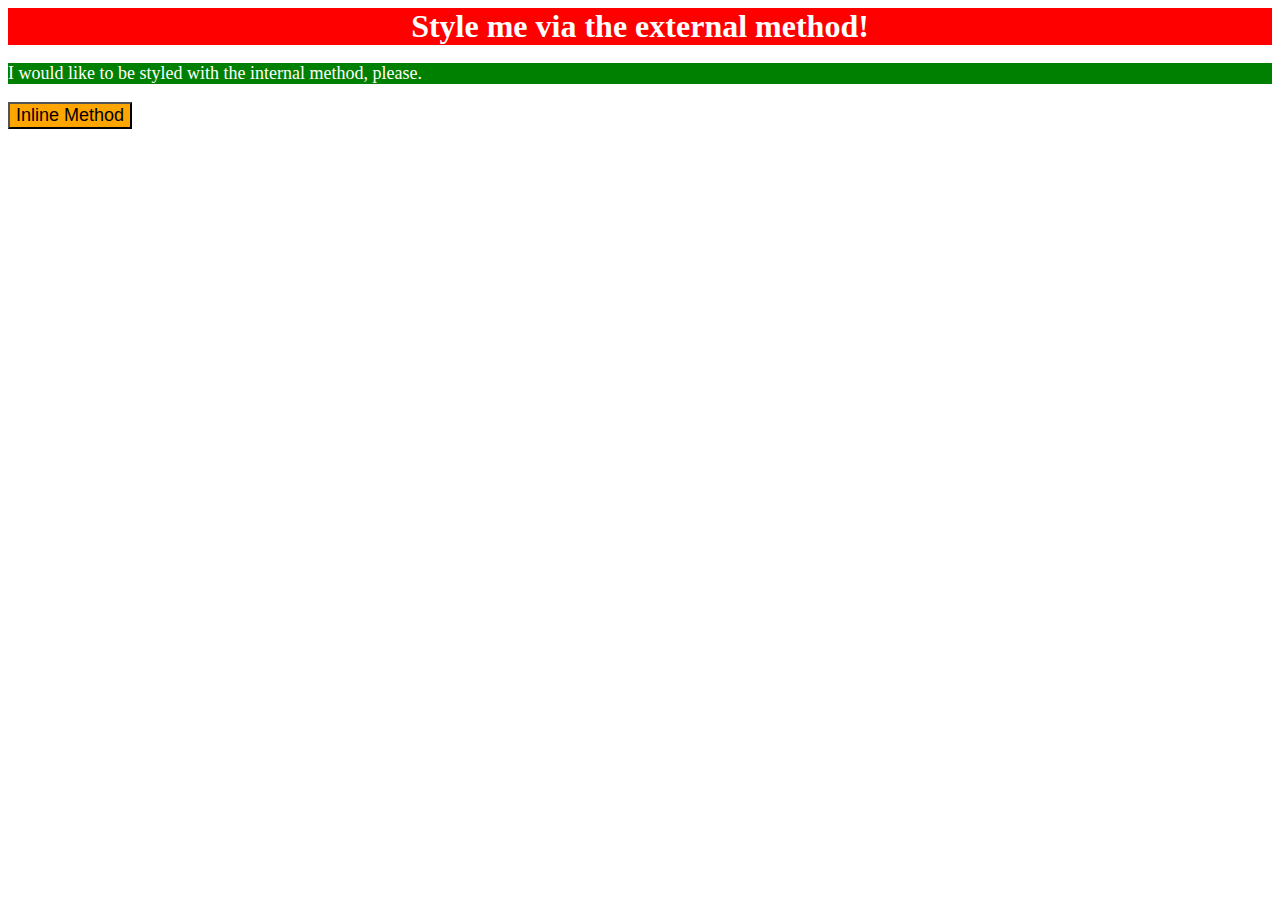
<file: foundations/intro-to-css/01-css-methods/index.html>
<!DOCTYPE html>
<html lang="en">
  <head>
    <link rel="stylesheet" href="styles.css">
    <meta charset="UTF-8">
    <meta http-equiv="X-UA-Compatible" content="IE=edge">
    <meta name="viewport" content="width=device-width, initial-scale=1.0">
    <title>Methods for Adding CSS</title>
    <style>
      .paragraph {
        background-color: green;
        color: white;
        font-size: 18px;
      }
    </style>
  </head>
  <body>
    <div class="div">Style me via the external method!</div>
    <p class="paragraph">I would like to be styled with the internal method, please.</p>
    <button style="background-color: orange; font-size: 18px;">Inline Method</button>
  </body>
</html>
</file>
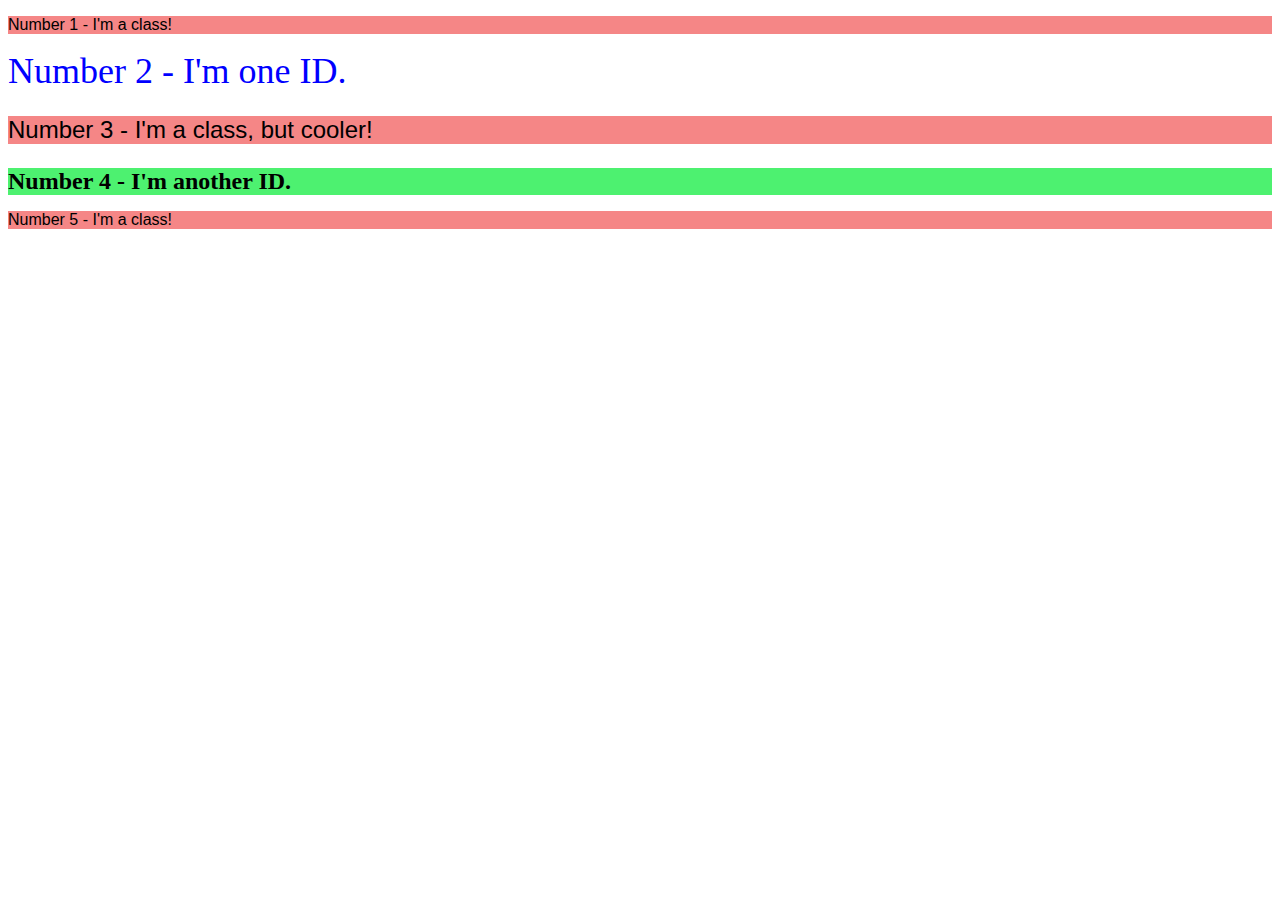
<file: foundations/intro-to-css/02-class-id-selectors/index.html>
<!DOCTYPE html>
<html lang="en">
  <head>
    <meta charset="UTF-8">
    <meta http-equiv="X-UA-Compatible" content="IE=edge">
    <meta name="viewport" content="width=device-width, initial-scale=1.0">
    <title>Class and ID Selectors</title>
    <link rel="stylesheet" href="style.css">
  </head>
  <body>
    <p class="odd">Number 1 - I'm a class!</p>
    <div id="even1">Number 2 - I'm one ID.</div>
    <p class="odd bigger">Number 3 - I'm a class, but cooler!</p>
    <div id="even2">Number 4 - I'm another ID.</div>
    <p class="odd">Number 5 - I'm a class!</p>
  </body>
</html>
</file>
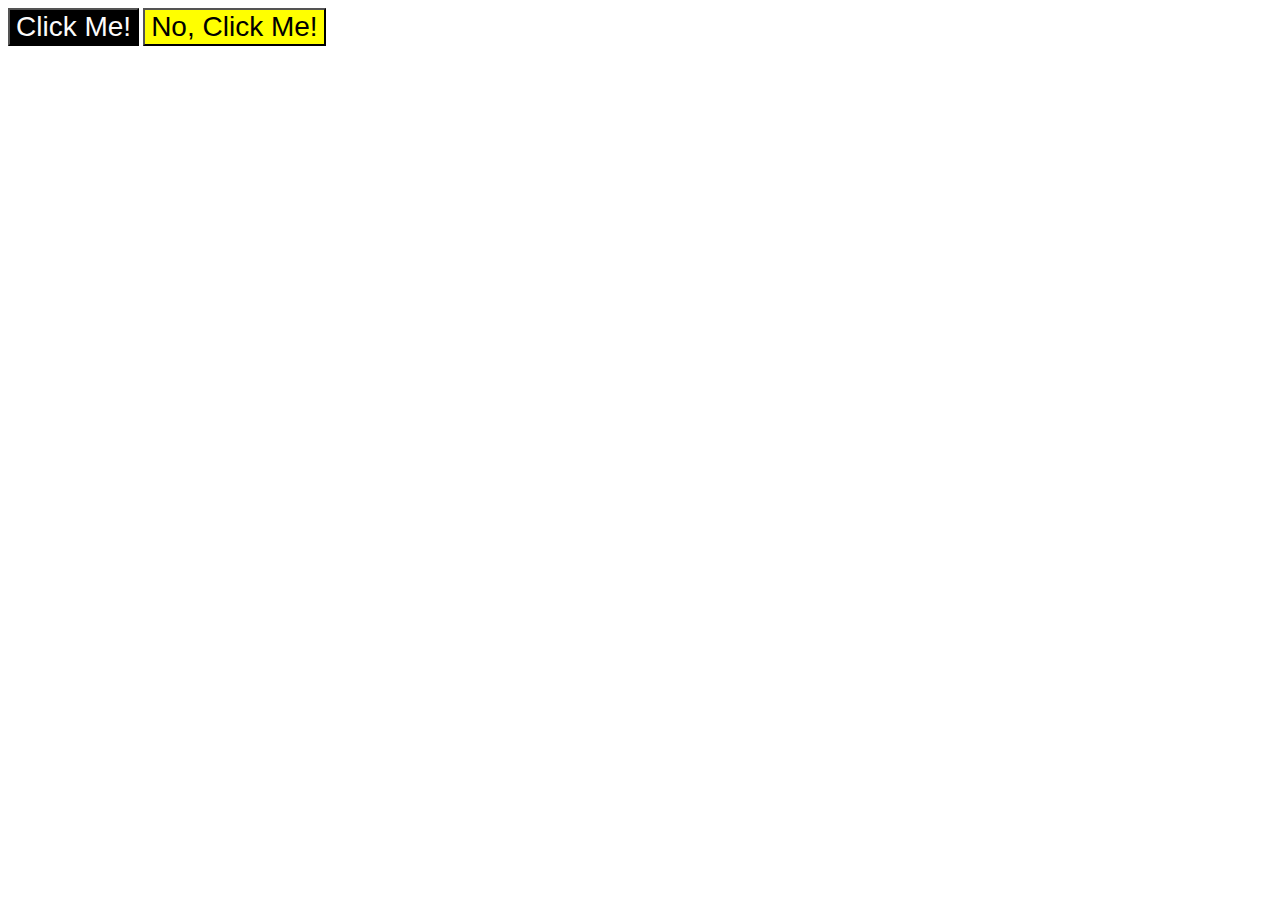
<file: foundations/intro-to-css/03-grouping-selectors/index.html>
<!DOCTYPE html>
<html lang="en">
  <head>
    <meta charset="UTF-8">
    <meta http-equiv="X-UA-Compatible" content="IE=edge">
    <meta name="viewport" content="width=device-width, initial-scale=1.0">
    <title>Grouping Selectors</title>
    <link rel="stylesheet" href="style.css">
  </head>
  <body>
    <button class="First1">Click Me!</button>
    <button class="Second2">No, Click Me!</button>
  </body>
</html>
</file>
<file: foundations/intro-to-css/01-css-methods/styles.css>
.div    {
    background-color: red;
    color: white;
    font-size: 32px;
    text-align: center;
    font-weight: bold;
}
</file>
<file: foundations/intro-to-css/02-class-id-selectors/style.css>
.odd {
    background-color:rgb(245, 134, 134);
    font-family:Verdana, Geneva, Tahoma, sans-serif ;
}
#even1 {
    color: blue;
    font-size: 36px;
}
.bigger {
    font-size: 24px;
}
#even2 {
    background-color:rgb(77, 241, 112);
    font-size: 24px;
    font-weight: bold;
}
</file>
<file: foundations/intro-to-css/03-grouping-selectors/style.css>
.First1 {
    background-color: black;
    color: rgb(252, 251, 251);
}

.Second2 {
    background-color: yellow;
}

.First1, .Second2 {
    font-size: 28px;
    font-family: Helvetica, 'Times New Roman', sans-serif;
}
</file>
